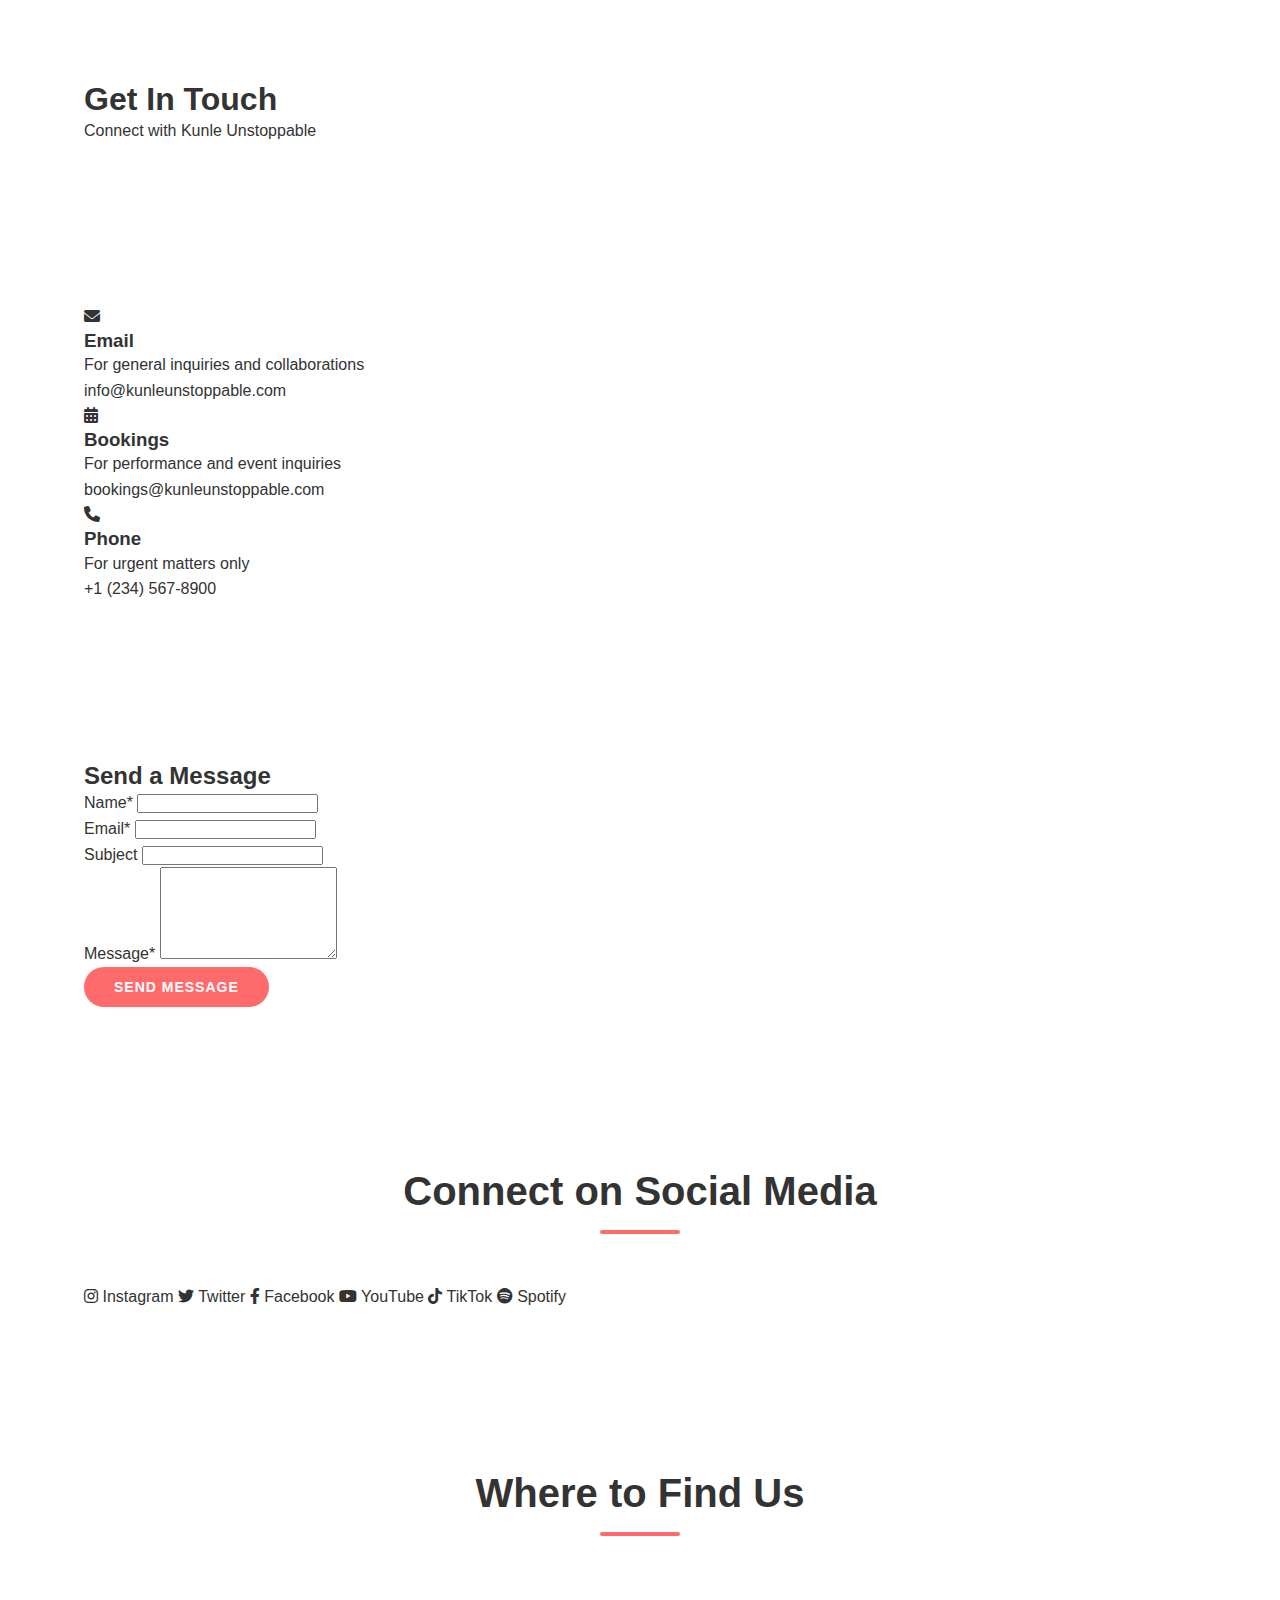
<file: contact.html>
<!DOCTYPE html>
<html lang="en">
<head>
    <meta charset="UTF-8">
    <meta name="viewport" content="width=device-width, initial-scale=1.0">
    <title>Contact Kunle Unstoppable</title>
    <link rel="stylesheet" href="styles.css">
    <link rel="stylesheet" href="https://cdnjs.cloudflare.com/ajax/libs/font-awesome/6.0.0-beta3/css/all.min.css">
</head>
<body>
    <!-- Navigation (same as index.html) -->
    
    <!-- Contact Hero -->
    <section class="contact-hero">
        <div class="container">
            <h1>Get In Touch</h1>
            <p>Connect with Kunle Unstoppable</p>
        </div>
    </section>
    
    <!-- Contact Options -->
    <section class="contact-options">
        <div class="container">
            <div class="contact-grid">
                <div class="contact-card">
                    <div class="contact-icon">
                        <i class="fas fa-envelope"></i>
                    </div>
                    <h3>Email</h3>
                    <p>For general inquiries and collaborations</p>
                    <a href="mailto:info@kunleunstoppable.com" class="contact-link">info@kunleunstoppable.com</a>
                </div>
                <div class="contact-card">
                    <div class="contact-icon">
                        <i class="fas fa-calendar-alt"></i>
                    </div>
                    <h3>Bookings</h3>
                    <p>For performance and event inquiries</p>
                    <a href="mailto:bookings@kunleunstoppable.com" class="contact-link">bookings@kunleunstoppable.com</a>
                </div>
                <div class="contact-card">
                    <div class="contact-icon">
                        <i class="fas fa-phone"></i>
                    </div>
                    <h3>Phone</h3>
                    <p>For urgent matters only</p>
                    <a href="tel:+12345678900" class="contact-link">+1 (234) 567-8900</a>
                </div>
            </div>
        </div>
    </section>
    
    <!-- Contact Form -->
    <section class="contact-form-section">
        <div class="container">
            <div class="form-container">
                <h2>Send a Message</h2>
                <form id="contact-form" class="contact-form">
                    <div class="form-row">
                        <div class="form-group">
                            <label for="contact-name">Name*</label>
                            <input type="text" id="contact-name" required>
                        </div>
                        <div class="form-group">
                            <label for="contact-email">Email*</label>
                            <input type="email" id="contact-email" required>
                        </div>
                    </div>
                    
                    <div class="form-group">
                        <label for="contact-subject">Subject</label>
                        <input type="text" id="contact-subject">
                    </div>
                    
                    <div class="form-group">
                        <label for="contact-message">Message*</label>
                        <textarea id="contact-message" rows="6" required></textarea>
                    </div>
                    
                    <button type="submit" class="btn btn-primary">Send Message</button>
                </form>
            </div>
        </div>
    </section>
    
    <!-- Social Media -->
    <section class="social-media-section">
        <div class="container">
            <h2 class="section-title">Connect on Social Media</h2>
            <div class="social-grid">
                <a href="#" class="social-card instagram">
                    <i class="fab fa-instagram"></i>
                    <span>Instagram</span>
                </a>
                <a href="#" class="social-card twitter">
                    <i class="fab fa-twitter"></i>
                    <span>Twitter</span>
                </a>
                <a href="#" class="social-card facebook">
                    <i class="fab fa-facebook-f"></i>
                    <span>Facebook</span>
                </a>
                <a href="#" class="social-card youtube">
                    <i class="fab fa-youtube"></i>
                    <span>YouTube</span>
                </a>
                <a href="#" class="social-card tiktok">
                    <i class="fab fa-tiktok"></i>
                    <span>TikTok</span>
                </a>
                <a href="#" class="social-card spotify">
                    <i class="fab fa-spotify"></i>
                    <span>Spotify</span>
                </a>
            </div>
        </div>
    </section>
    
    <!-- Map -->
    <section class="map-section">
        <div class="container">
            <h2 class="section-title">Where to Find Us</h2>
            <div class="map-container">
                <iframe src="https://www.google.com/maps/embed?pb=!1m18!1m12!1m3!1d3964.521260322283!2d3.379295415393545!3d6.453326325824381!2m3!1f0!2f0!3f0!3m2!1i1024!2i768!4f13.1!3m3!1m2!1s0x103bf4cc9b07cf55%3A0xc4ae10b5a9d0d344!2sLagos%2C%20Nigeria!5e0!3m2!1sen!2sus!4v1620000000000!5m2!1sen!2sus" width="100%" height="450" style="border:0;" allowfullscreen="" loading="lazy"></iframe>
            </div>
        </div>
    </section>
    
    <!-- Footer (same as index.html) -->
</body>
</html>
</file>
<file: styles.css>
/* Base Styles */
:root {
    --primary-color: #ff6b6b;
    --secondary-color: #4ecdc4;
    --dark-color: #292f36;
    --light-color: #f7fff7;
    --accent-color: #ff9f1c;
    --text-color: #333;
    --text-light: #777;
    --font-main: 'Poppins', sans-serif;
    --font-heading: 'Montserrat', sans-serif;
    --transition: all 0.3s ease;
}

* {
    margin: 0;
    padding: 0;
    box-sizing: border-box;
}

body {
    font-family: var(--font-main);
    color: var(--text-color);
    line-height: 1.6;
    overflow-x: hidden;
}

.container {
    width: 90%;
    max-width: 1200px;
    margin: 0 auto;
    padding: 0 20px;
}

section {
    padding: 80px 0;
}

h1, h2, h3, h4, h5, h6 {
    font-family: var(--font-heading);
    font-weight: 700;
    line-height: 1.2;
}

a {
    text-decoration: none;
    color: inherit;
    transition: var(--transition);
}

.btn {
    display: inline-block;
    padding: 12px 30px;
    border-radius: 50px;
    font-weight: 600;
    text-transform: uppercase;
    letter-spacing: 1px;
    font-size: 14px;
    transition: var(--transition);
    border: none;
    cursor: pointer;
}

.btn-primary {
    background-color: var(--primary-color);
    color: white;
}

.btn-primary:hover {
    background-color: #ff5252;
    transform: translateY(-3px);
    box-shadow: 0 10px 20px rgba(255, 107, 107, 0.3);
}

.btn-secondary {
    background-color: transparent;
    color: var(--primary-color);
    border: 2px solid var(--primary-color);
}

.btn-secondary:hover {
    background-color: var(--primary-color);
    color: white;
    transform: translateY(-3px);
    box-shadow: 0 10px 20px rgba(255, 107, 107, 0.3);
}

.section-title {
    font-size: 2.5rem;
    margin-bottom: 50px;
    text-align: center;
    position: relative;
}

.section-title::after {
    content: '';
    display: block;
    width: 80px;
    height: 4px;
    background: var(--primary-color);
    margin: 15px auto;
    border-radius: 2px;
}

/* Navigation */
.navbar {
    position: fixed;
    top: 0;
    left: 0;
    width: 100%;
    padding: 20px 0;
    z-index: 1000;
    transition: var(--transition);
}

.navbar.scrolled {
    background-color: rgba(41, 47, 54, 0.95);
    padding: 15px 0;
    box-shadow: 0 5px 20px rgba(0, 0, 0, 0.1);
}

.navbar .container {
    display: flex;
    justify-content: space-between;
    align-items: center;
}

.logo {
    font-family: var(--font-heading);
    font-weight: 700;
    font-size: 1.8rem;
    color:#292f36;
}

.logo span {
    color: var(--primary-color);
}

.nav-links {
    display: flex;
    list-style: none;
}

.nav-links li {
    margin-left: 30px;
}

.nav-links a {
    color:#333;
    font-weight: 600;
    font-size: 1rem;
    position: relative;
}

.nav-links a::after {
    content: '';
    position: absolute;
    bottom: -5px;
    left: 0;
    width: 0;
    height: 2px;
    background-color: var(--primary-color);
    transition: var(--transition);
}

.nav-links a:hover::after {
    width: 100%;
}

.hamburger {
    display: none;
    cursor: pointer;
}

.hamburger .line {
    width: 30px;
    height: 3px;
    background-color: white;
    margin: 5px 0;
    transition: var(--transition);
}

/* Hero Section */
.hero {
    margin-top: 75px;
    height: 100vh;
    position: relative;
    display: flex;
    align-items: center;
    justify-content: center;
    text-align: center;
    color: white;
}

.video-background {
    position: absolute;
    top: 0;
    left: 0;
    width: 100%;
    height: 100%;
    overflow: hidden;
}

.video-background video {
    min-width: 100%;
    min-height: 120%;
    object-fit: cover;
}

.video-overlay {
    position: absolute;
    top: 0;
    left: 0;
    width: 100%;
    height: 100%;
    background-color: rgba(41, 47, 54, 0.7);
}

.hero-content {
    position: relative;
    z-index: 1;
    max-width: 800px;
    padding: 0 20px;
}

.hero h1 {
    font-size: 5rem;
    margin-bottom: 20px;
    text-transform: uppercase;
    letter-spacing: 3px;
}

.tagline {
    font-size: 1.5rem;
    margin-bottom: 40px;
    font-weight: 300;
}

.cta-buttons {
    display: flex;
    justify-content: center;
    gap: 20px;
    flex-wrap: wrap;
}

.scroll-down {
    position: absolute;
    bottom: 30px;
    left: 50%;
    transform: translateX(-50%);
    font-size: 2rem;
    color: white;
    animation: bounce 2s infinite;
    cursor: pointer;
}

@keyframes bounce {
    0%, 20%, 50%, 80%, 100% {
        transform: translateY(0) translateX(-50%);
    }
    40% {
        transform: translateY(-20px) translateX(-50%);
    }
    60% {
        transform: translateY(-10px) translateX(-50%);
    }
}

/* Music Section */
.music-tabs {
    display: flex;
    justify-content: center;
    margin-bottom: 40px;
    flex-wrap: wrap;
    gap: 10px;
}

.tab-btn {
    padding: 10px 25px;
    background: transparent;
    border: none;
    border-bottom: 3px solid transparent;
    font-weight: 600;
    color: var(--text-light);
    cursor: pointer;
    transition: var(--transition);
}

.tab-btn.active {
    color: var(--primary-color);
    border-bottom-color: var(--primary-color);
}

.tab-btn:hover:not(.active) {
    color: var(--text-color);
}

.tab-content {
    display: none;
}

.tab-content.active {
    display: block;
}

.music-grid {
    display: grid;
    grid-template-columns: repeat(auto-fill, minmax(250px, 1fr));
    gap: 30px;
}

.music-item {
    background: white;
    border-radius: 10px;
    overflow: hidden;
    box-shadow: 0 5px 15px rgba(0, 0, 0, 0.1);
    transition: var(--transition);
}

.music-item:hover {
    transform: translateY(-10px);
    box-shadow: 0 15px 30px rgba(0, 0, 0, 0.2);
}

.music-cover {
    height: 200px;
    background-size: cover;
    background-position: center;
}

.music-info {
    padding: 20px;
}

.music-title {
    font-size: 1.2rem;
    margin-bottom: 5px;
}

.music-artist {
    color: var(--text-light);
    font-size: 0.9rem;
    margin-bottom: 15px;
}

.music-actions {
    display: flex;
    justify-content: space-between;
}

.downloads-container {
    background: white;
    border-radius: 10px;
    padding: 40px;
    box-shadow: 0 5px 15px rgba(0, 0, 0, 0.1);
}

.download-instructions {
    text-align: center;
    margin-bottom: 40px;
}

.download-instructions h3 {
    font-size: 1.8rem;
    margin-bottom: 15px;
}

.download-grid {
    display: grid;
    grid-template-columns: repeat(auto-fill, minmax(300px, 1fr));
    gap: 20px;
}

.download-item {
    display: flex;
    align-items: center;
    background: #f9f9f9;
    padding: 15px;
    border-radius: 8px;
    transition: var(--transition);
}

.download-item:hover {
    background: #f0f0f0;
}

.download-cover {
    width: 60px;
    height: 60px;
    background-size: cover;
    background-position: center;
    border-radius: 5px;
    margin-right: 15px;
}

.download-details {
    flex: 1;
}

.download-title {
    font-weight: 600;
    margin-bottom: 5px;
}

.download-meta {
    font-size: 0.8rem;
    color: var(--text-light);
}

.download-btn {
    background: var(--primary-color);
    color: white;
    border: none;
    padding: 8px 15px;
    border-radius: 2px;
}




/* Footer Styles */
.footer {
    background-color: var(--dark-color);
    color: white;
    padding: 80px 0 0;
    position: relative;
}

.footer::before {
    content: '';
    position: absolute;
    top: 0;
    left: 0;
    width: 100%;
    height: 10px;
    background: linear-gradient(90deg, var(--primary-color), var(--secondary-color));
}

.footer-content {
    display: grid;
    grid-template-columns: repeat(auto-fit, minmax(250px, 1fr));
    gap: 40px;
    margin-bottom: 60px;
}

.footer-col {
    padding: 0 15px;
}

.footer-col h3 {
    font-size: 1.5rem;
    margin-bottom: 25px;
    position: relative;
    padding-bottom: 15px;
}

.footer-col h3::after {
    content: '';
    position: absolute;
    bottom: 0;
    left: 0;
    width: 50px;
    height: 2px;
    background-color: var(--primary-color);
}

.footer-col p {
    margin-bottom: 20px;
    color: rgba(255, 255, 255, 0.7);
    font-size: 0.95rem;
}

.footer-col ul {
    list-style: none;
}

.footer-col ul li {
    margin-bottom: 15px;
}

.footer-col ul li i {
    margin-right: 10px;
    color: var(--primary-color);
    width: 20px;
    text-align: center;
}

.footer-col a {
    color: rgba(255, 255, 255, 0.7);
    transition: var(--transition);
    display: inline-block;
}

.footer-col a:hover {
    color: white;
    transform: translateX(5px);
}

.social-links {
    display: flex;
    gap: 15px;
    margin-top: 20px;
}

.social-links a {
    display: flex;
    align-items: center;
    justify-content: center;
    width: 40px;
    height: 40px;
    border-radius: 50%;
    background-color: rgba(255, 255, 255, 0.1);
    color: white;
    font-size: 1.1rem;
    transition: var(--transition);
}

.social-links a:hover {
    background-color: var(--primary-color);
    transform: translateY(-5px);
}

.footer-bottom {
    text-align: center;
    padding: 20px 0;
    border-top: 1px solid rgba(255, 255, 255, 0.1);
    color: rgba(255, 255, 255, 0.5);
    font-size: 0.9rem;
}

/* Responsive Footer */
@media (max-width: 768px) {
    .footer {
        padding: 60px 0 0;
    }
    
    .footer-content {
        grid-template-columns: 1fr;
        gap: 30px;
    }
    
    .footer-col {
        margin-bottom: 30px;
    }
    
    .footer-col h3 {
        font-size: 1.3rem;
        margin-bottom: 20px;
    }
}
</file>
